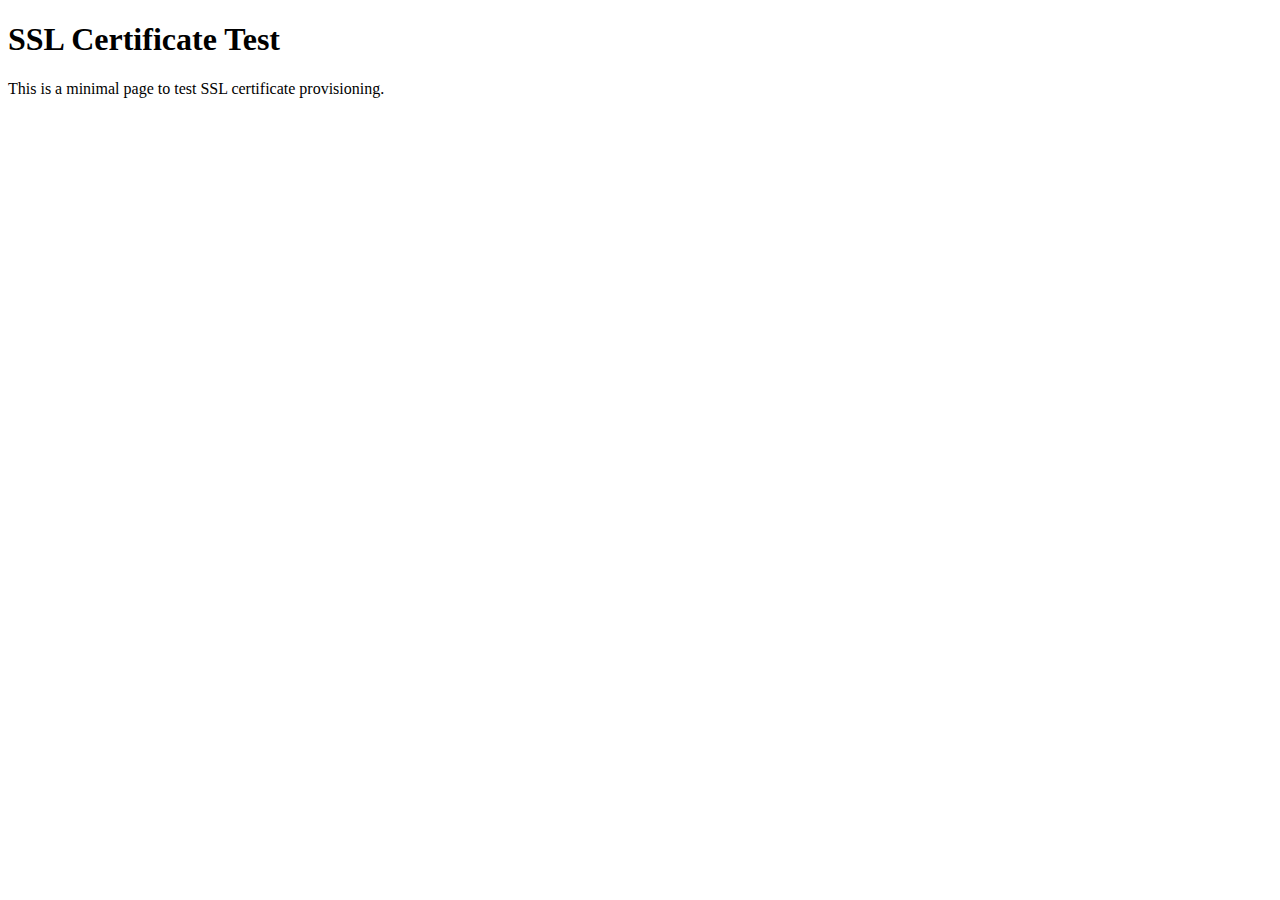
<file: arkana-ai-web/minimal.html>
<!DOCTYPE html>
<html lang="en">
<head>
    <meta charset="UTF-8">
    <meta name="viewport" content="width=device-width, initial-scale=1.0">
    <title>ARKANA AI - Minimal Test</title>
    <meta name="description" content="Minimal test page for SSL certificate testing">
</head>
<body>
    <h1>SSL Certificate Test</h1>
    <p>This is a minimal page to test SSL certificate provisioning.</p>
</body>
</html>
</file>
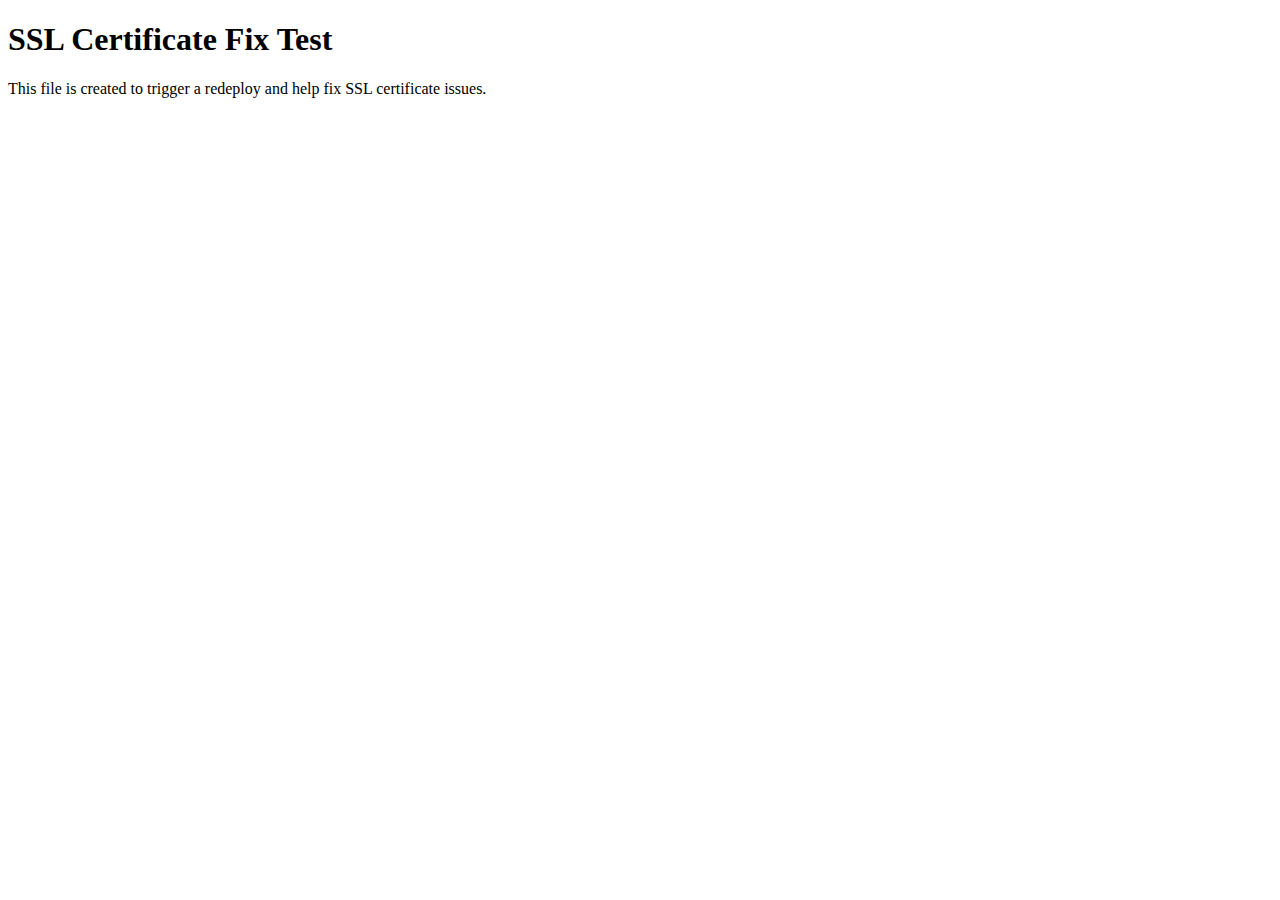
<file: arkana-ai-web/test-ssl-fix.html>
<!DOCTYPE html>
<html>
<head>
    <meta charset="utf-8">
    <title>SSL Fix Test</title>
</head>
<body>
    <h1>SSL Certificate Fix Test</h1>
    <p>This file is created to trigger a redeploy and help fix SSL certificate issues.</p>
</body>
</html>
</file>
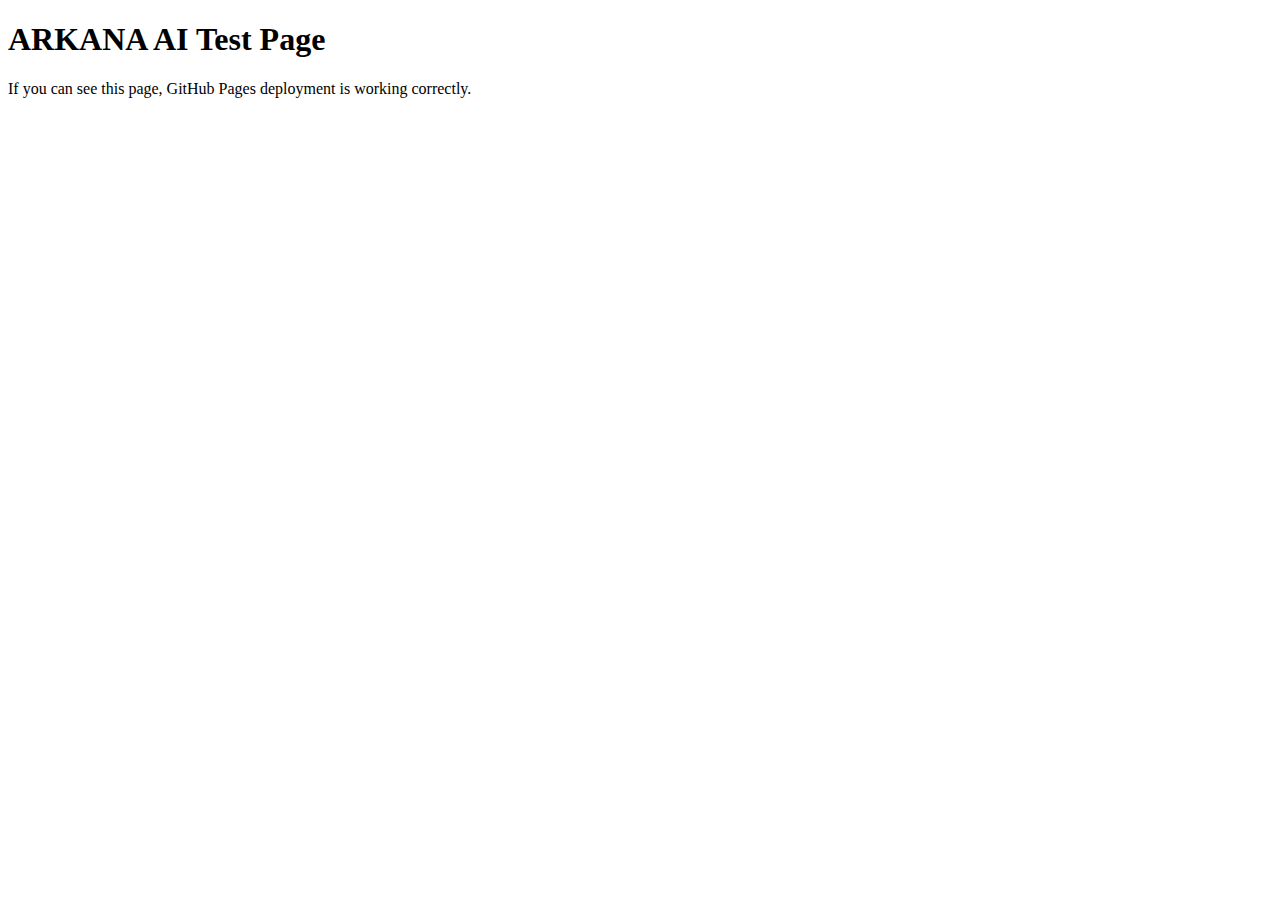
<file: arkana-ai-web/test.html>
<!DOCTYPE html>
<html>
<head>
    <meta charset="utf-8">
    <title>Test Page</title>
</head>
<body>
    <h1>ARKANA AI Test Page</h1>
    <p>If you can see this page, GitHub Pages deployment is working correctly.</p>
</body>
</html>
</file>
